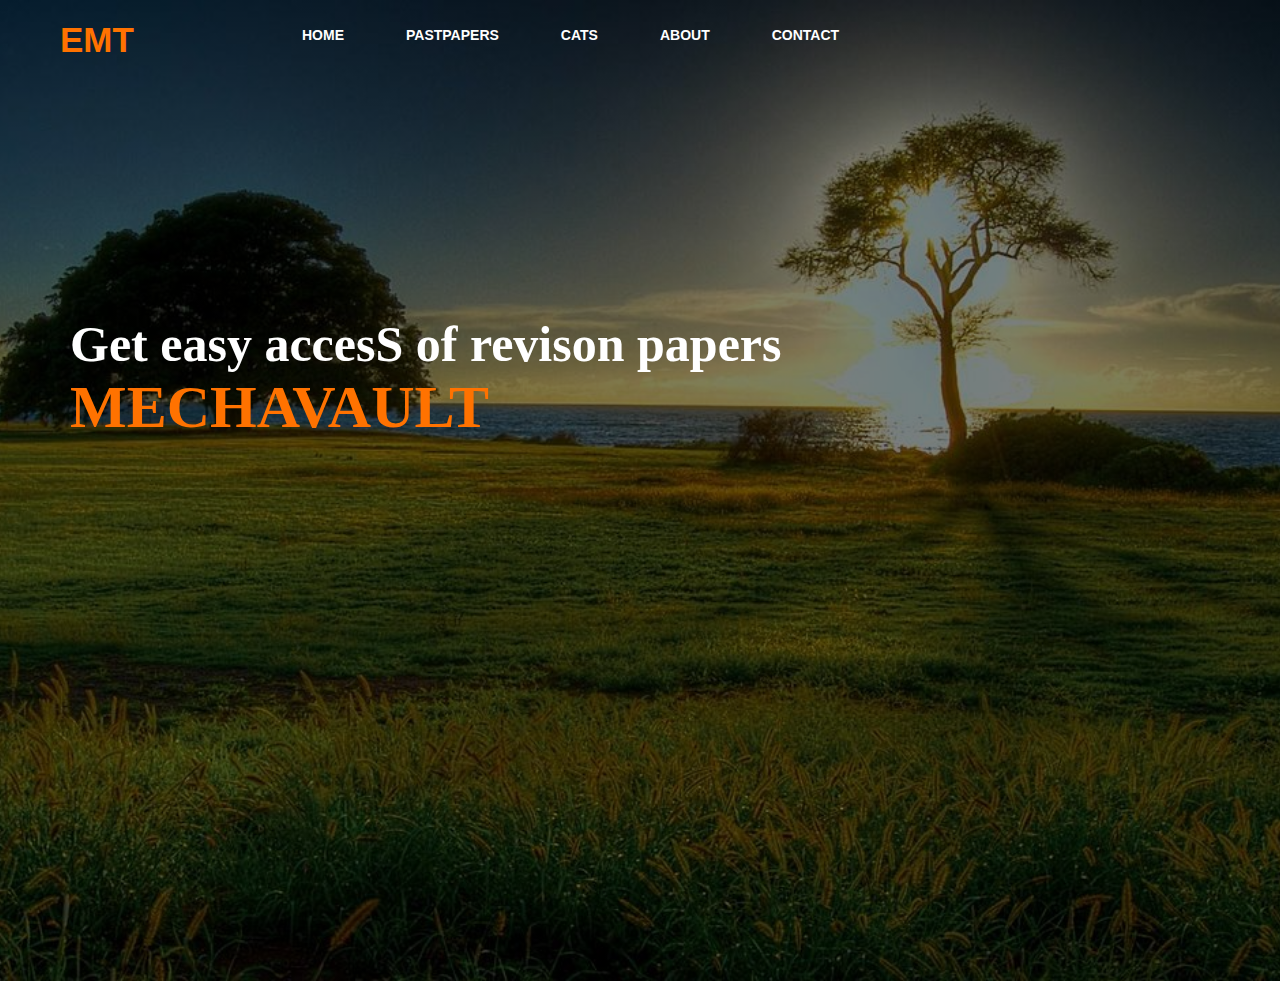
<file: index.html>
<!DOCTYPE html>
<html lang="en">
<head>
    <meta charset="UTF-8">
    <meta name="viewport" content="width=device-width, initial-scale=1.0">
    <title>HOME PAGE</title>
    <link rel="stylesheet" href="styles.css">
</head>
<body>
    <!--<header>
        <nav>
            <ul>
                <li><a href="#">Home</a></li>
                <li><a href="#">Cats</a></li>
                <li><a href="#">Past papers</a></li>
                <li><a href="#">About</a></li>
                <li><a href="#">Contact</a></li>
            </ul>
        </nav>
    </header>
    
    <main>
        <section class="hero">
            <h1>WELCOME TO MECHAVAULT</h1>
            <P>Get easy access of the past papers</P>
            <a href="#" class="btn">Get started</a>
        </section>

    </main>-->
    <div class="main">
        <div class="navbar">
            <div class="icon">
                <h2 class="logo">EMT</h2>
            </div>
            <div class="menu">
        <ul>
            <li><a href="index.html">HOME</a></li>
             <li><a href="pastpapers.html">PASTPAPERS</a></li>
              <li><a href="#">CATS</a></li>
               <li><a href="#">ABOUT</a></li>
                <li><a href="#">CONTACT</a></li>
        </ul>
    </div>
        <!--<div class="search">
            <input class="srch" type="search" name="" placeholder="Type To Text">
            <a href="#"><button class="btn">Search</button></a>
        </div>-->
        </div>
        <div class="content">
            <h1>Get easy accesS of revison papers<br><span>MECHAVAULT</span></h1>
        </div>
    </div>
    
    
</body>

</html>
</file>
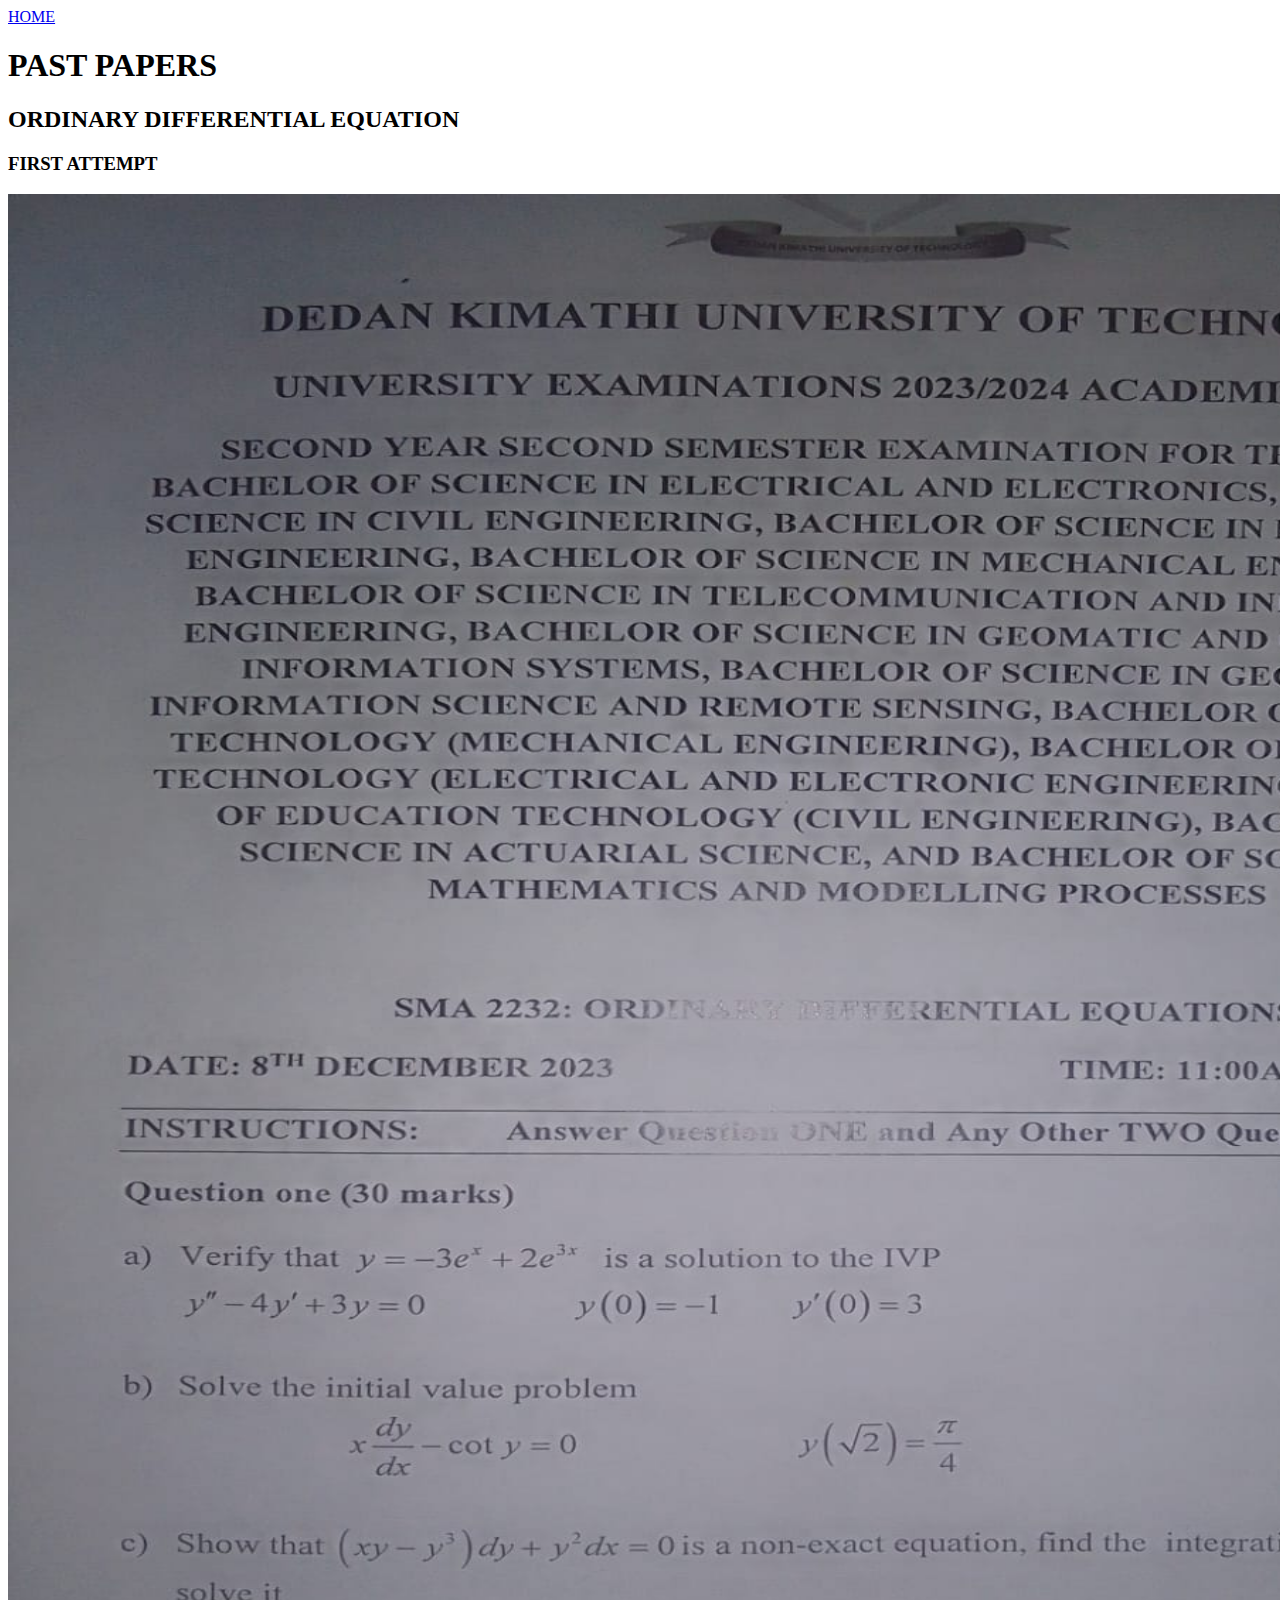
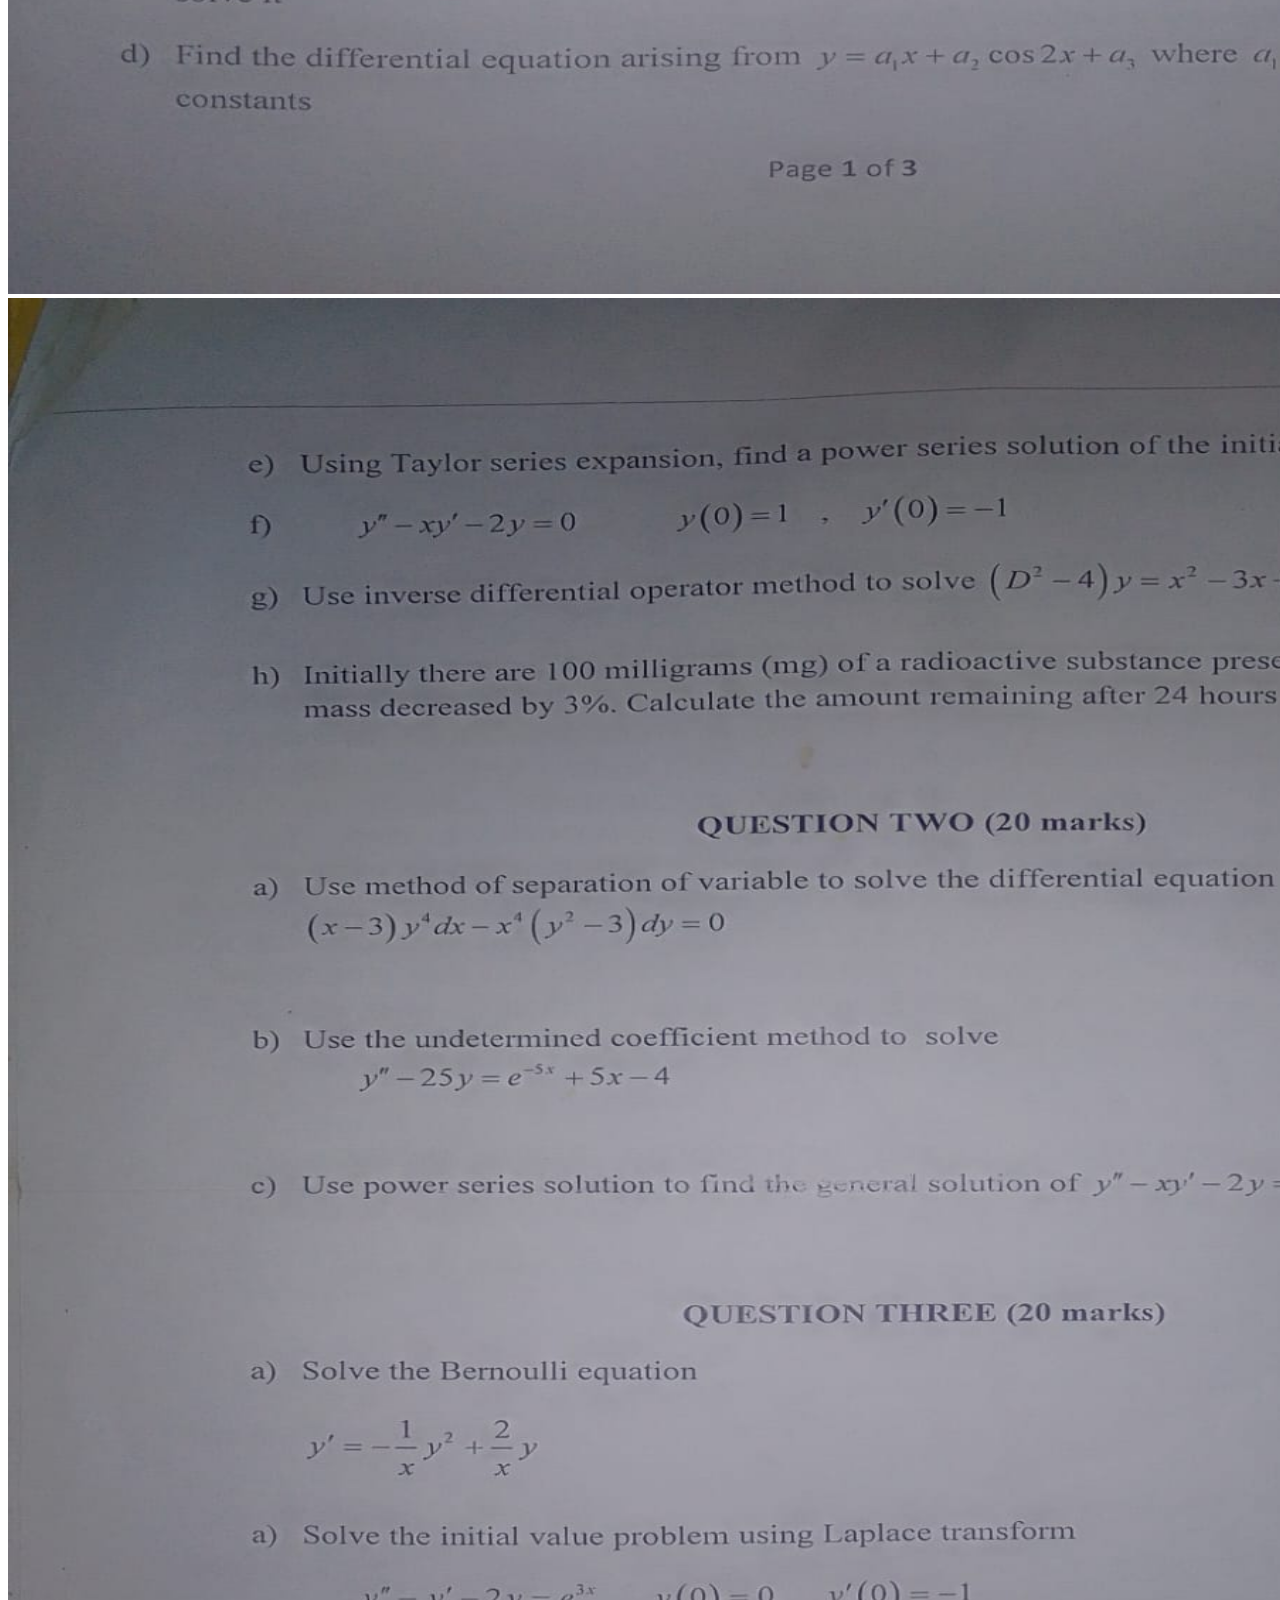
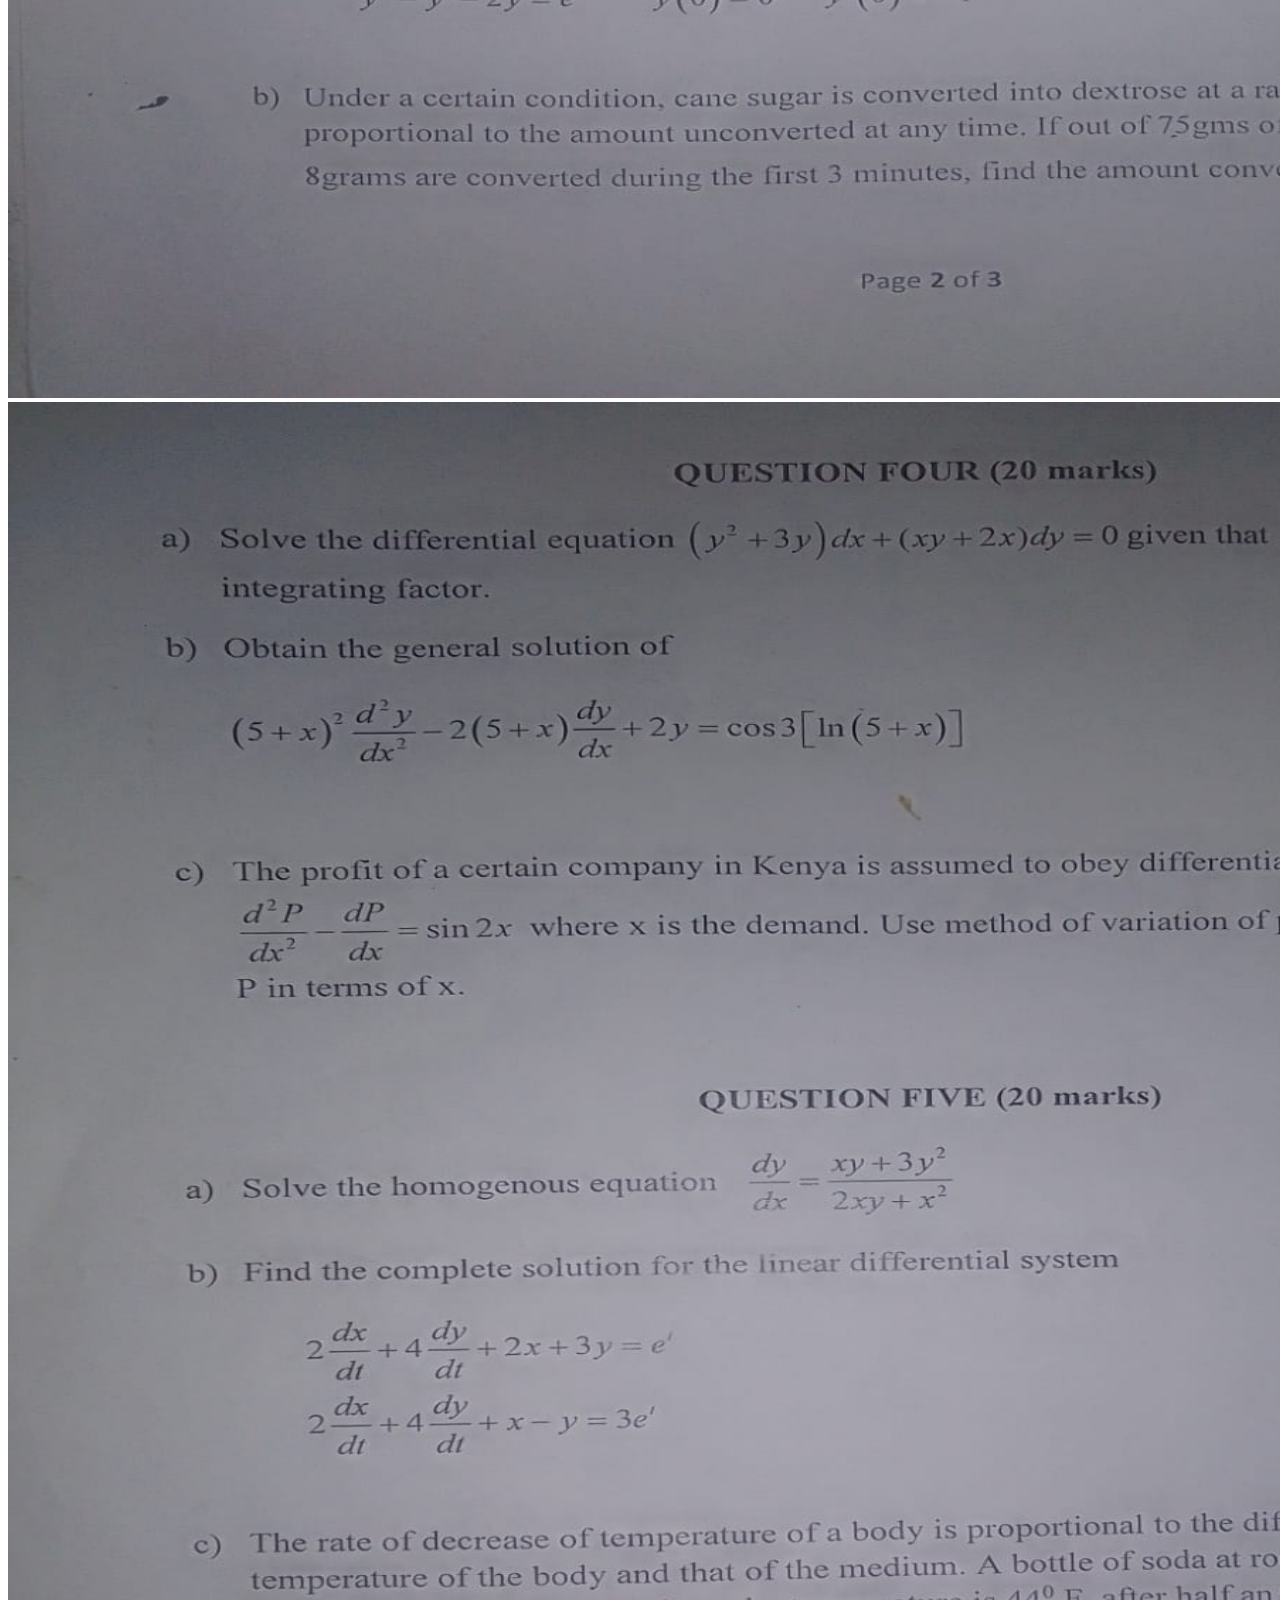
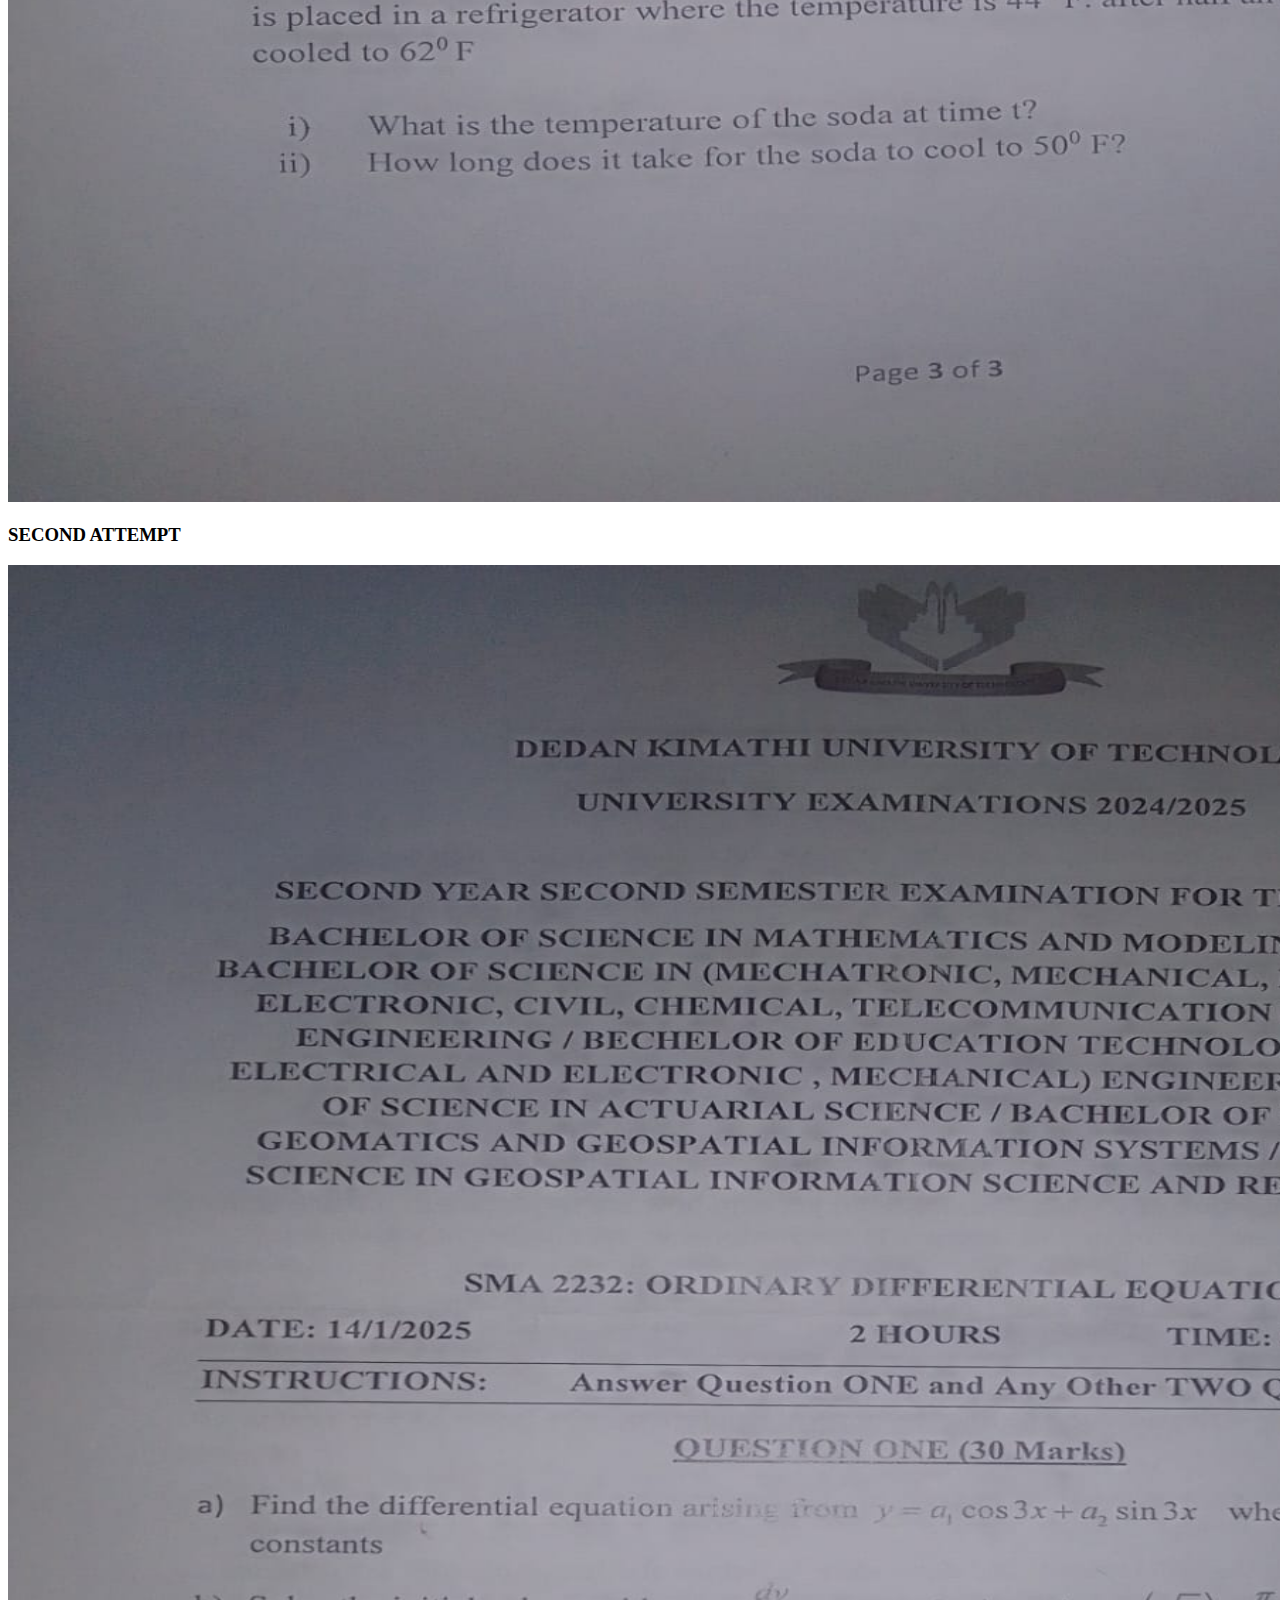
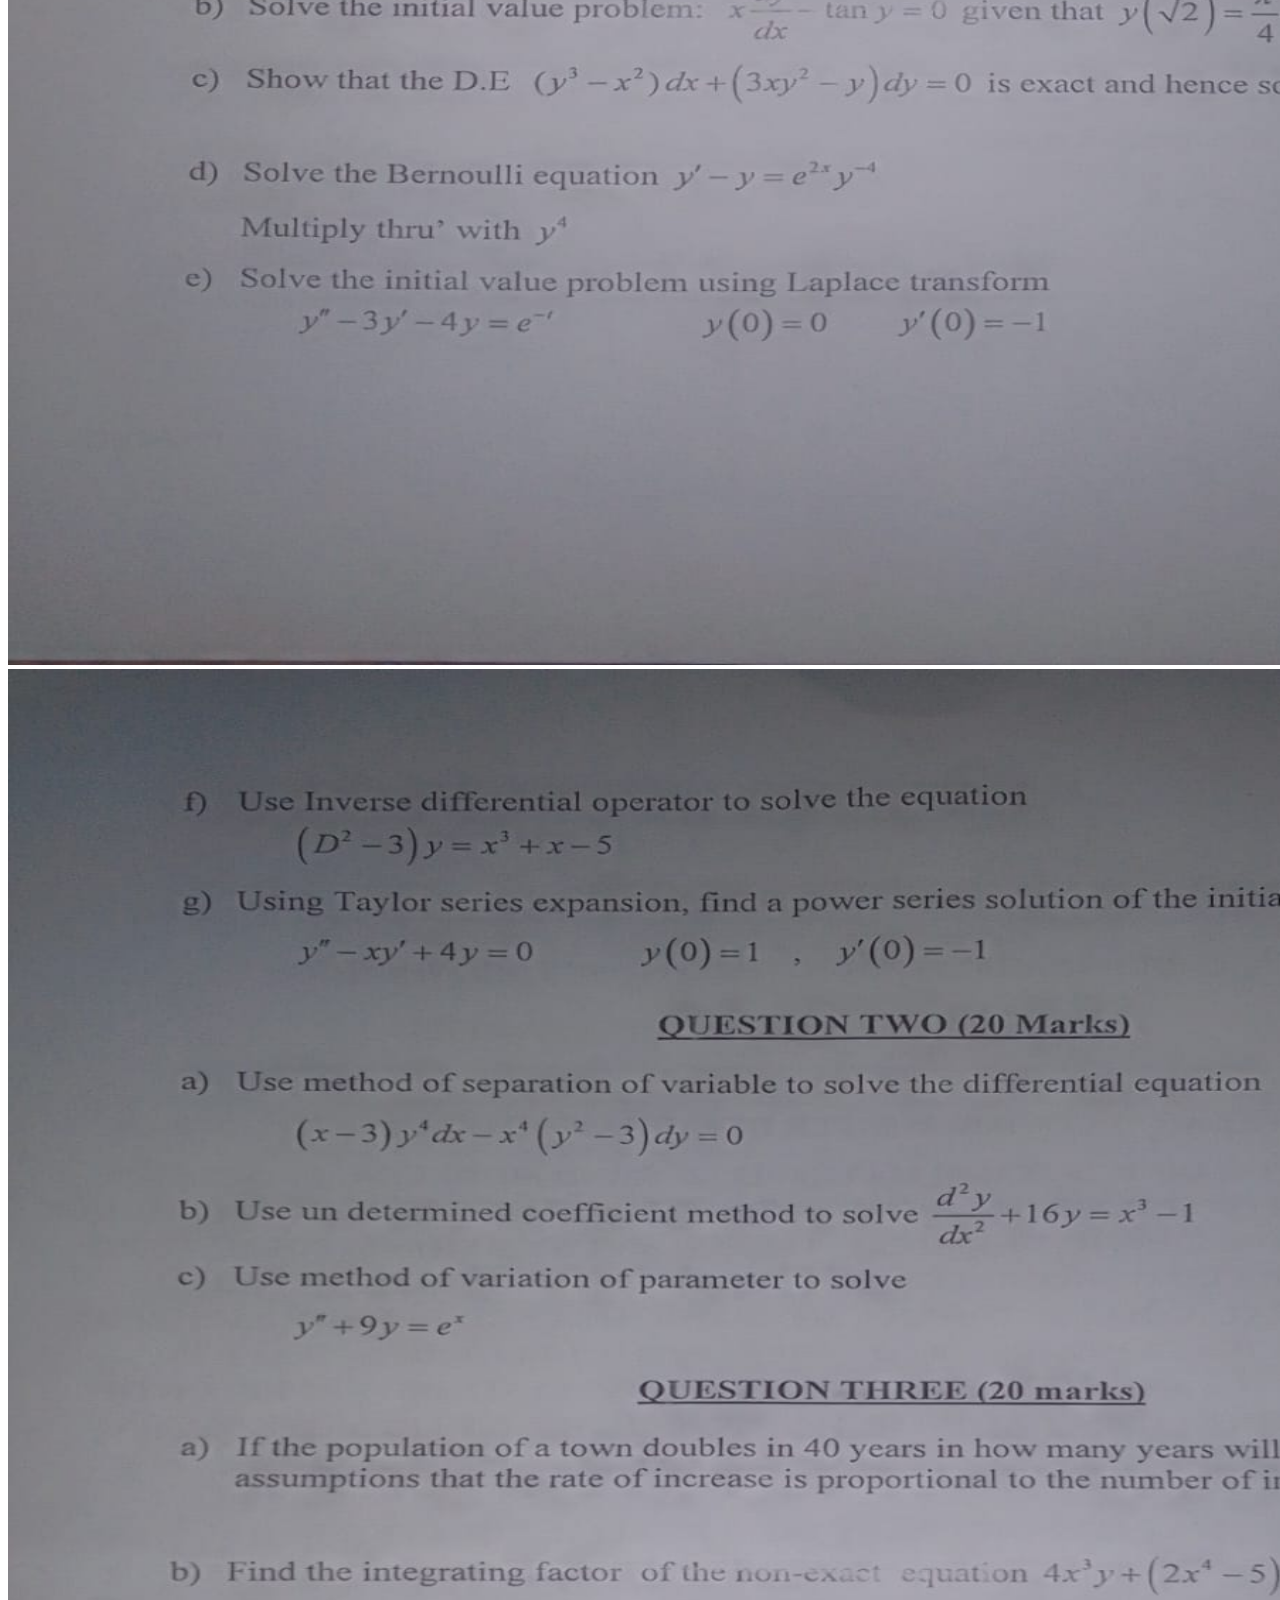
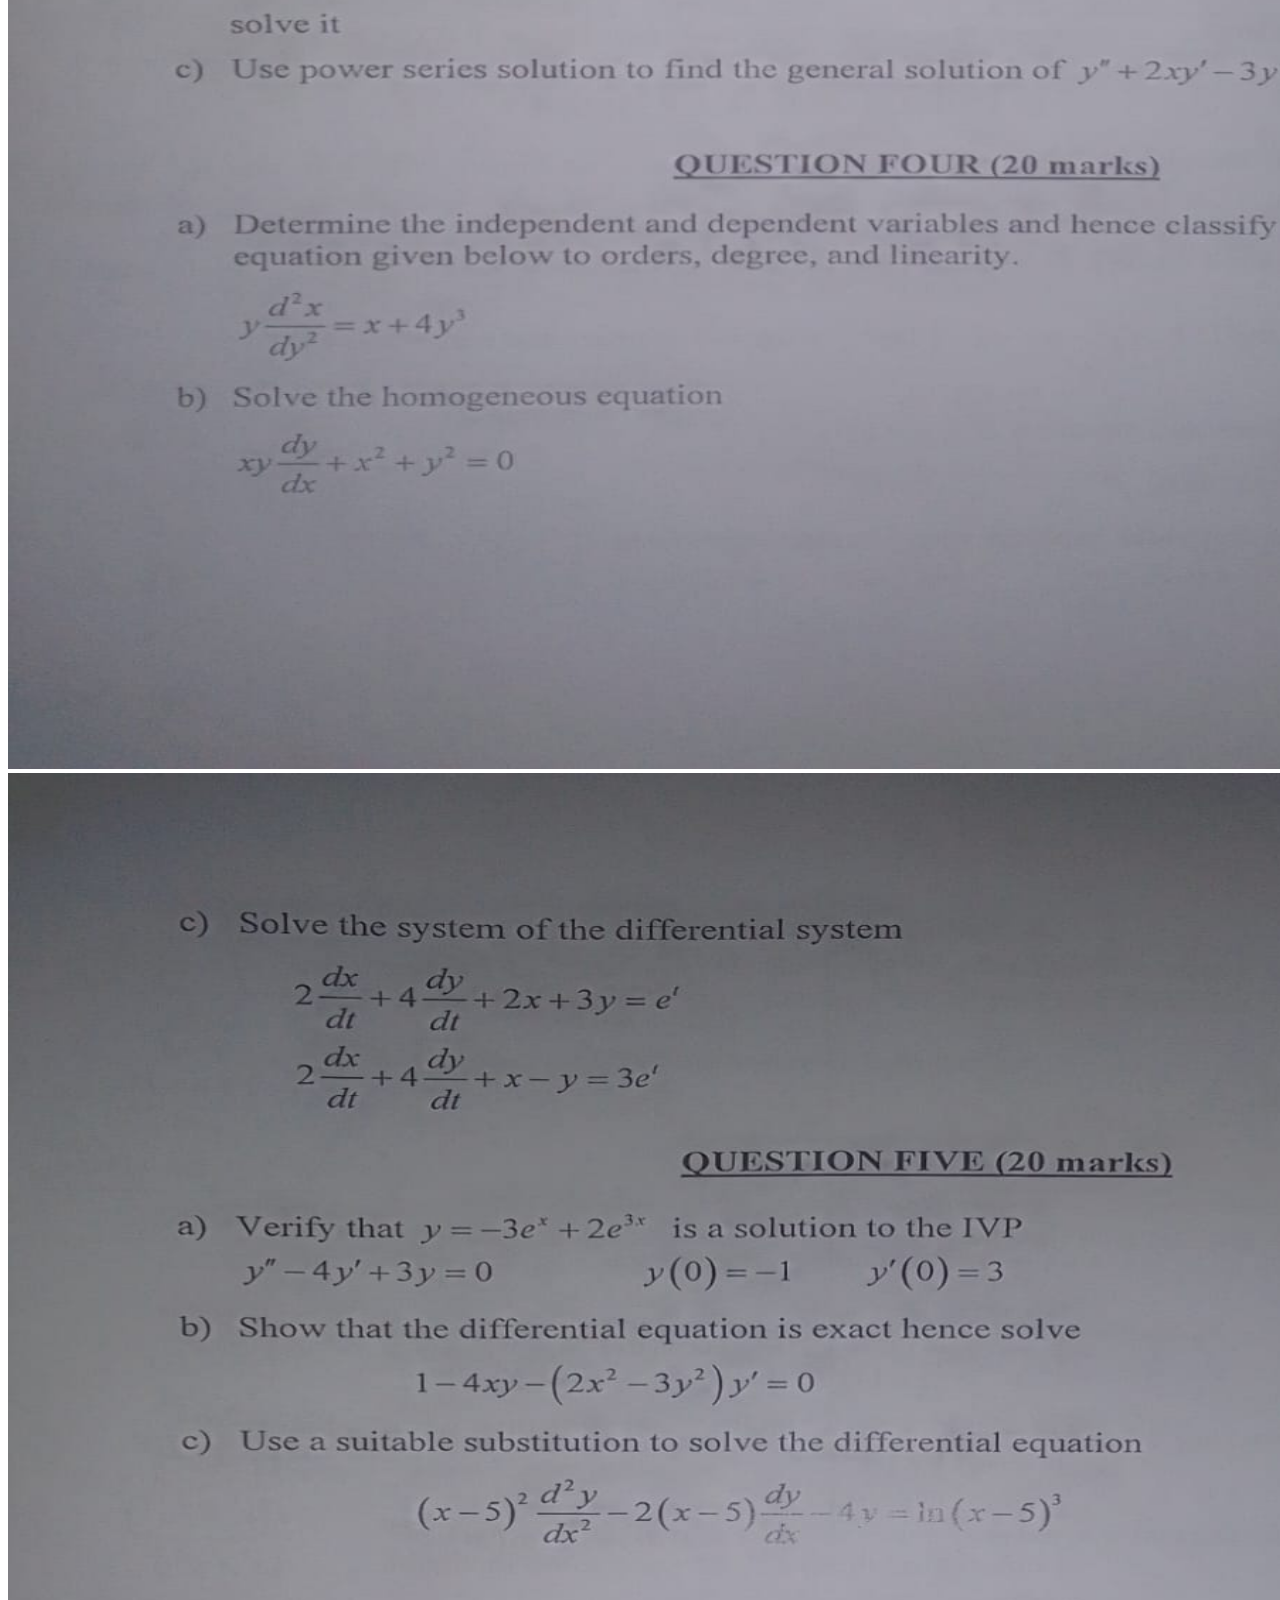
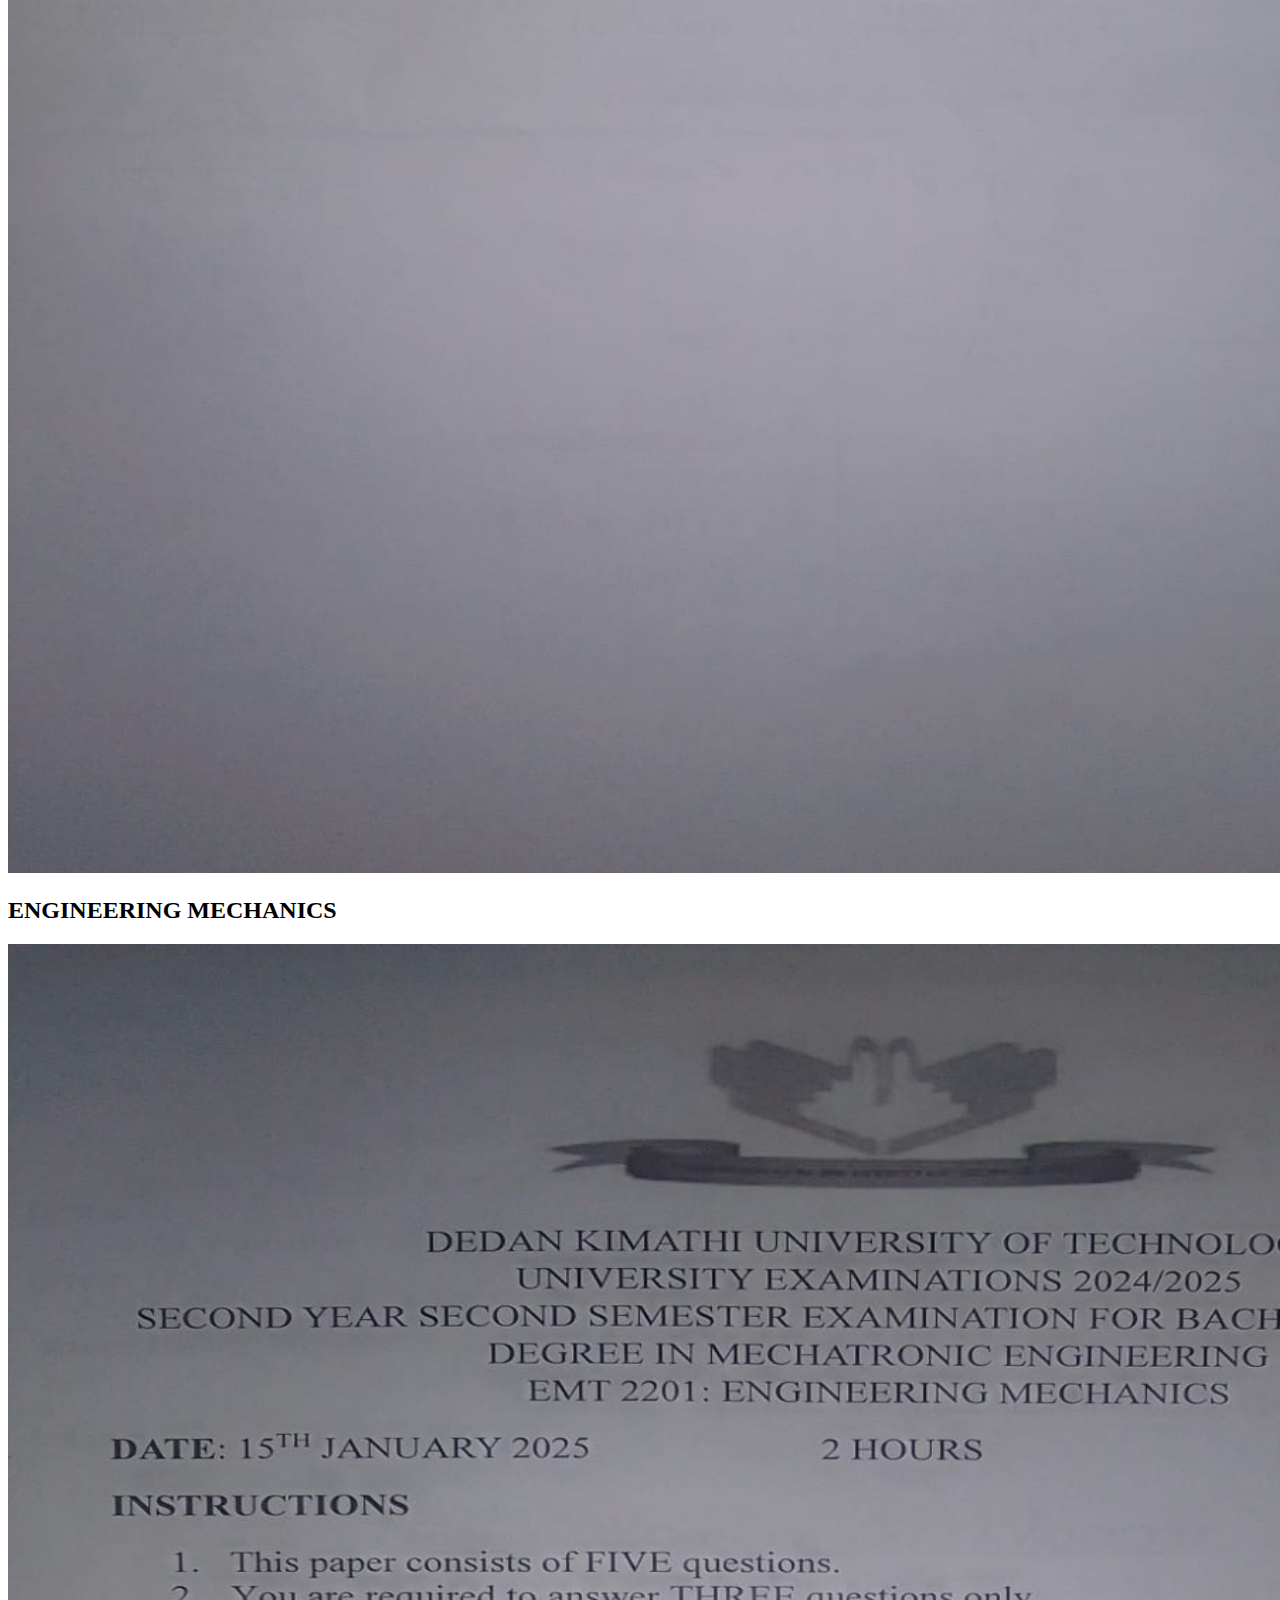
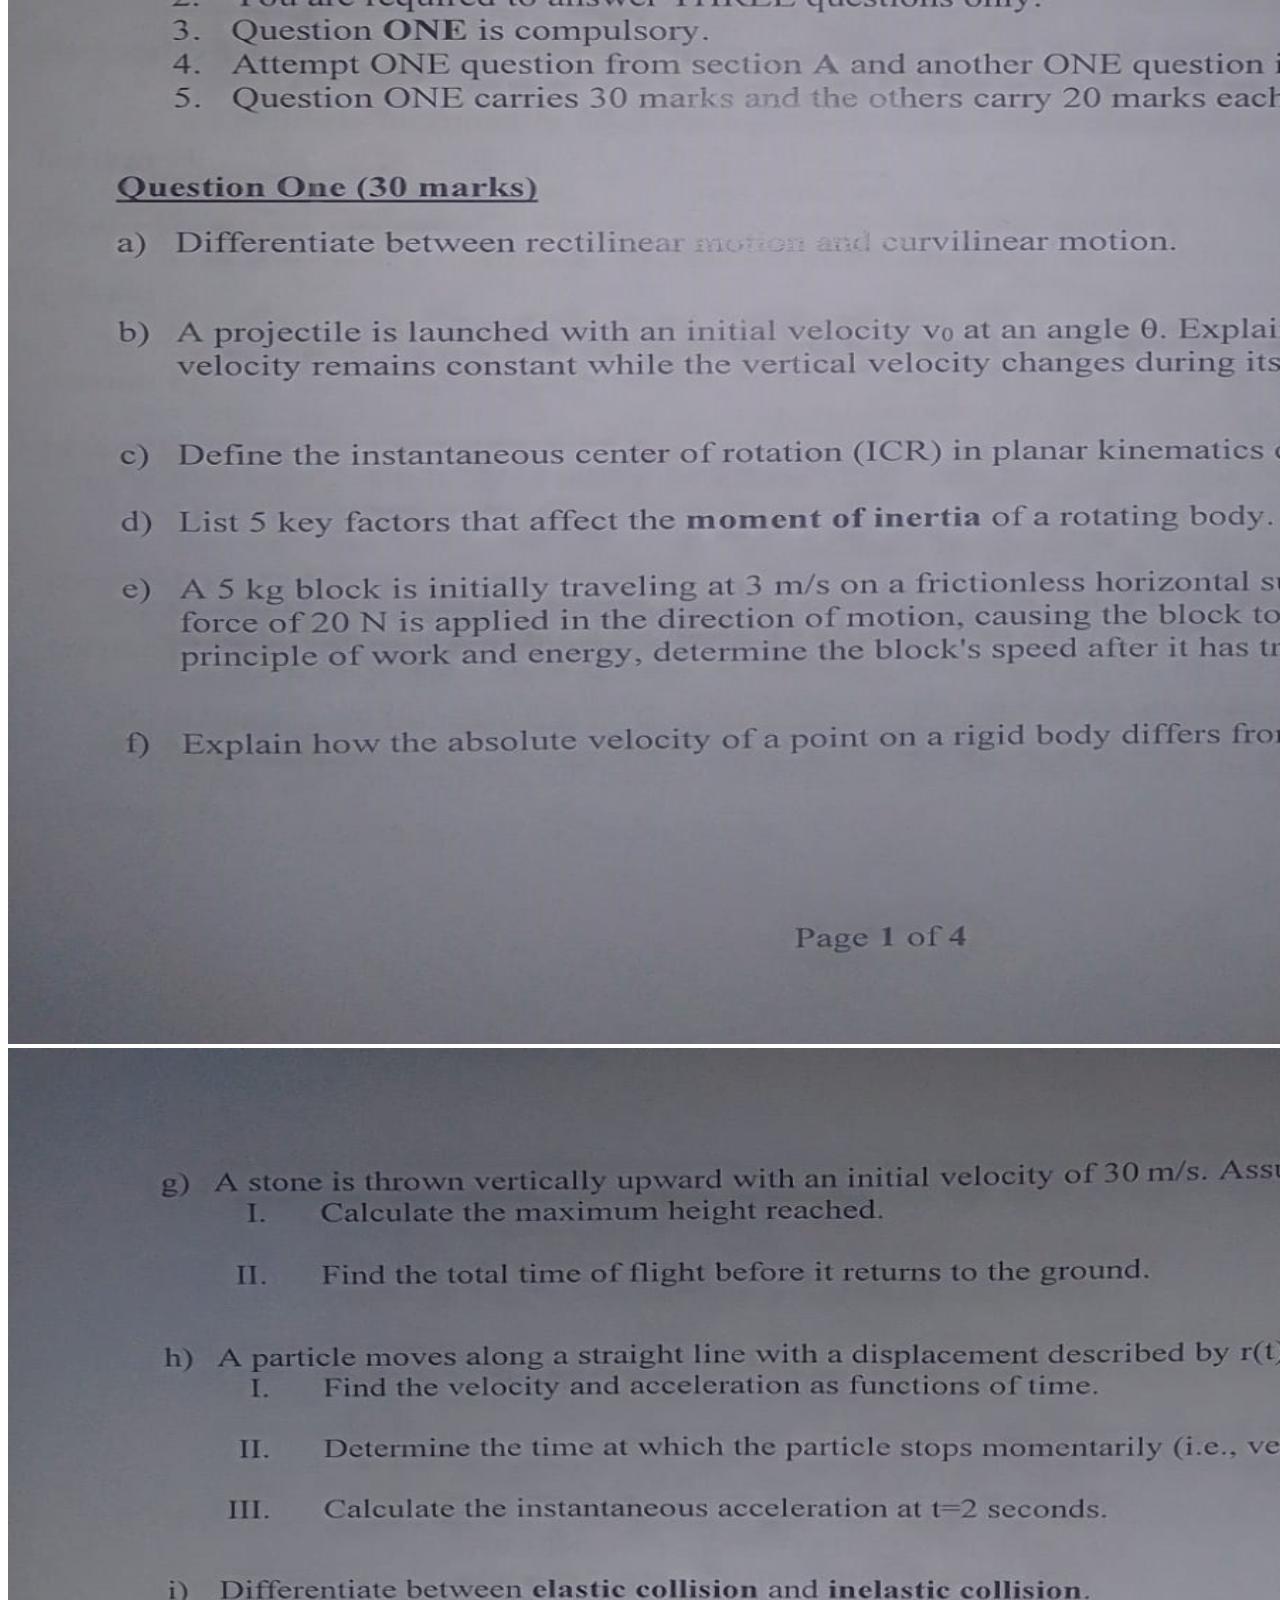
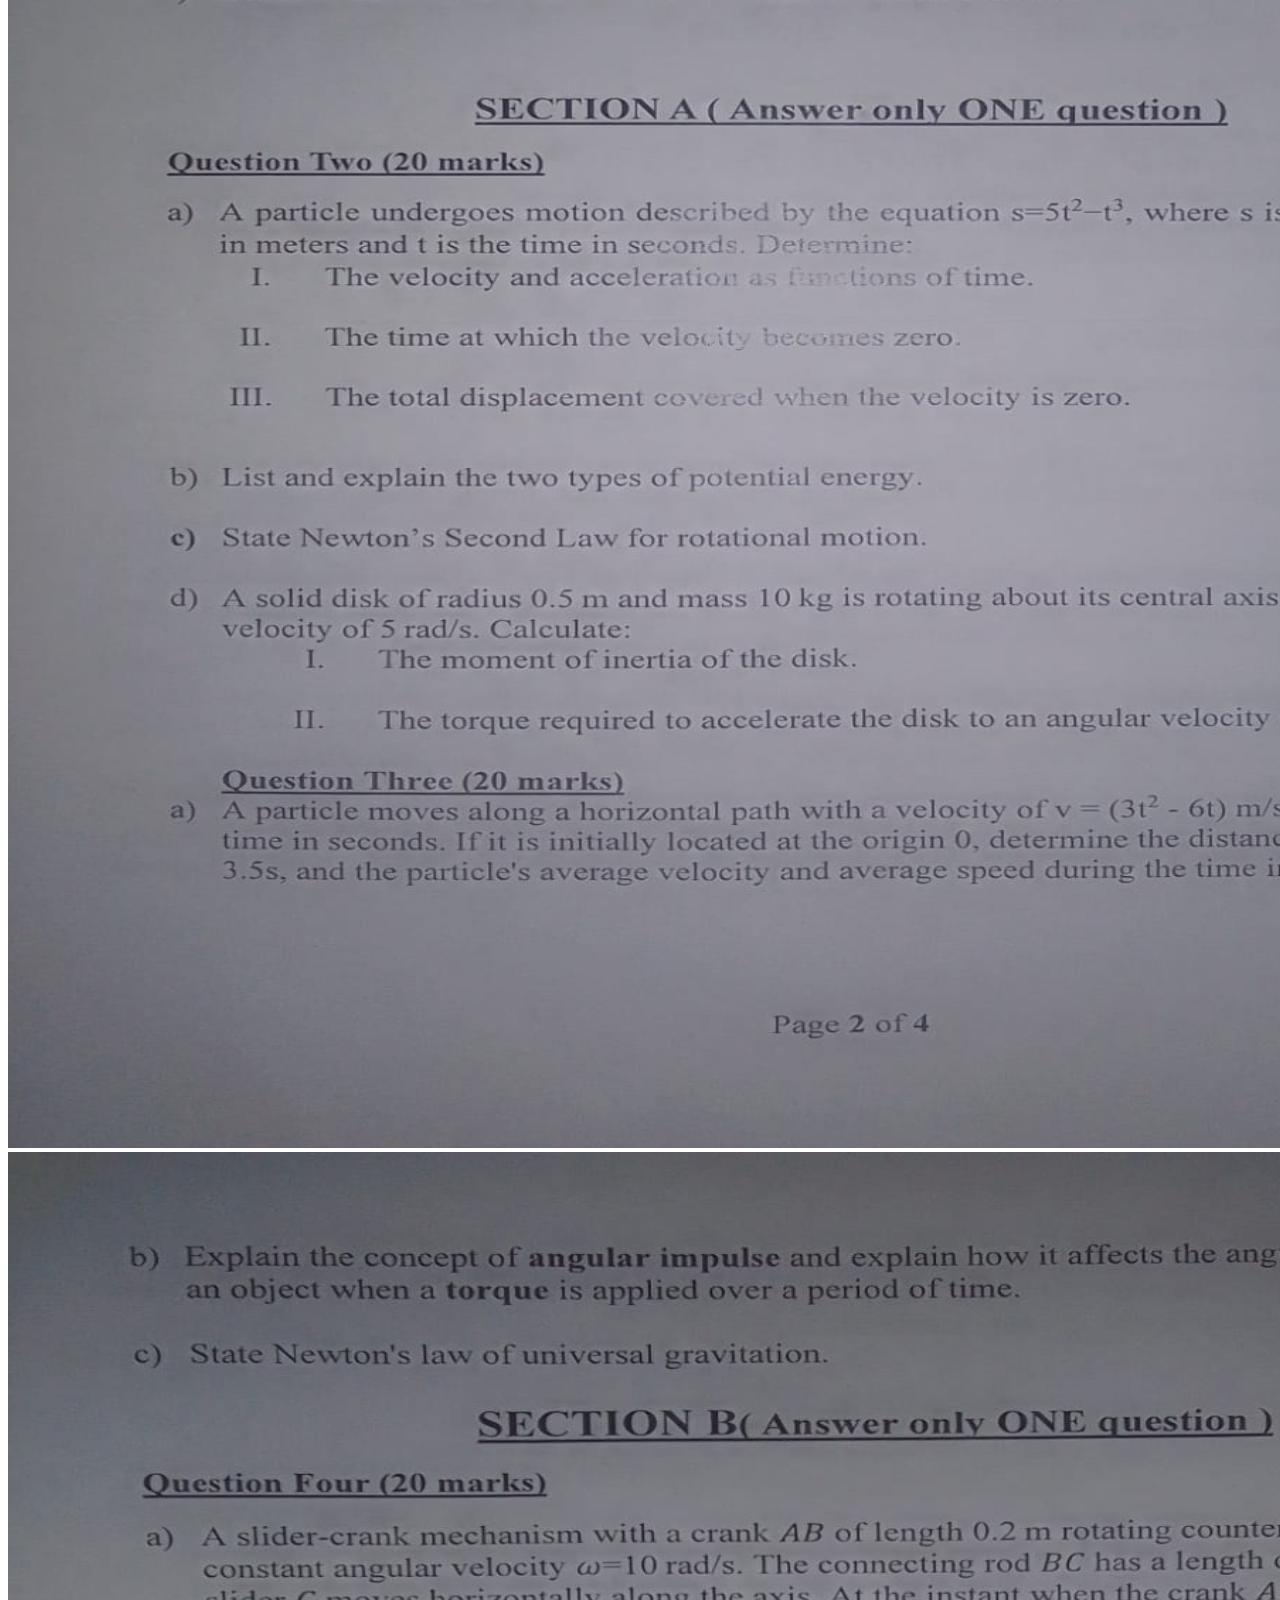
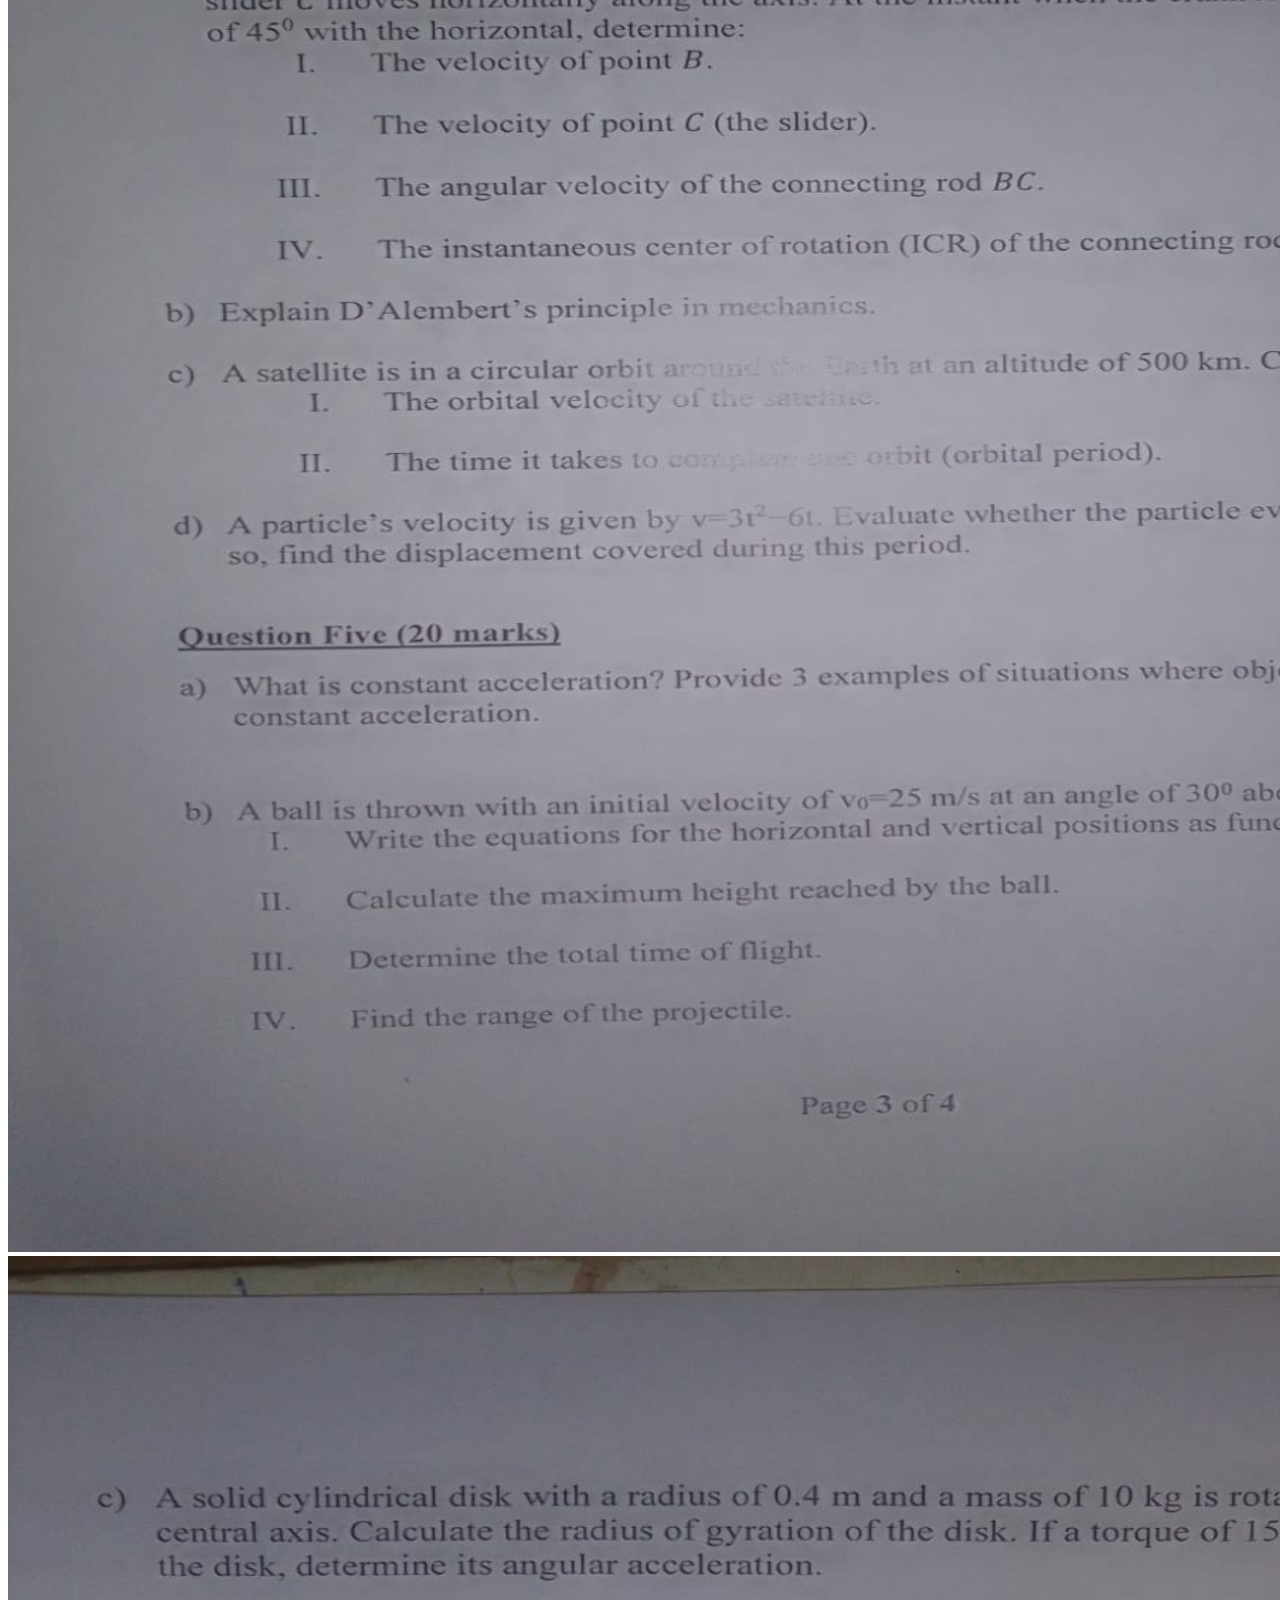
<file: pastpapers.html>
<!DOCTYPE html>
<html lang="en">
<head>
    <meta charset="UTF-8">
    <meta name="viewport" content="width=device-width, initial-scale=1.0">
    <title>PAST PAPERS</title>
</head>
<body> <div>
    <a href="index.html">HOME</a>
</div>
    <h1>PAST PAPERS</h1>
    <h2>ORDINARY DIFFERENTIAL EQUATION</h2>
    <H3>FIRST ATTEMPT</H3>
    <img src="ODEpage1.jpg" height="1700" width="1700" alt="odepg1" title="usitense">
    <img src="ODEpage2.jpg" height="1700" width="1700" alt="odepg2" title="usitense">
    <img src="ODEpage3.jpg" height="1700" width="1700" alt="odepg3" title="usitense">
     <H3>SECOND ATTEMPT</H3>
    <img src="OD2E1.jpg" height="1700" width="1700" alt="OD2E1" title="usitense">
     <img src="OD2E2.jpg" height="1700" width="1700" alt="OD2E2" title="usitense">
      <img src="OD2E3.jpg" height="1700" width="1700" alt="OD2E3" title="usitense">
    
    <h2>ENGINEERING MECHANICS</h2>
    <img src="ENGMECH1.jpg" height="1700" width="1700" alt="ENGMECH1" title="usitense">
    <img src="ENGMECH2.jpg" height="1700" width="1700" alt="ENGMECH2" title="usitense">
   <img src="ENGMECH3.jpg" height="1700" width="1700" alt="ENGMECH3" title="usitense">
   <img src="ENGMECH4.jpg" height="1700" width="1700" alt="ENGMECH4" title="usitense">
   
   <h2>ENGINEERING MATERIALS</h2>
   <img src="ENGMAT1.jpg" height="1700" width="1700" alt="ENGMAT1" title="usitense">
    <img src="ENGMAT2.jpg" height="1700" width="1700" alt="ENGMAT2" title="usitense">
     <img src="ENGMAT3.jpg" height="1700" width="1700" alt="ENGMAT3" title="usitense">

     <h2>THERMODYNAMICS</h2>
      <img src="THERMO1.jpg" height="1700" width="1700" alt="THERMO1" title="usitense">
      <img src="THERMO2.jpg" height="1700" width="1700" alt="THERMO2" title="usitense">
      <img src="THERMO3.jpg" height="1700" width="1700" alt="THERMO3" title="usitense">
      <img src="THERMO4.jpg" height="1700" width="1700" alt="THERMO4" title="usitense">

      <H2>CIRCUIT AND NETWORK THEORY</H2>
      <img src="THERMO1.jpg" height="1700" width="1700" alt="THERMO1" title="usitense">



      <h2>FLUID MECHANICS</h2>
      <img src="FLD1.jpg" height="1700" width="1700" alt="FLD1" title="usitense">
      <img src="FLD2.jpg" height="1700" width="1700" alt="FLD2" title="usitense">
      <img src="FLD3.jpg" height="1700" width="1700" alt="FLD3" title="usitense">
      <img src="FLD4.jpg" height="1700" width="1700" alt="FLD4" title="usitense">



   
    
</body>
</html>
</file>
<file: styles.css>
/*header styling
header{
    background-color: black;
    color: aqua;
    padding: 20px;

}
nav ul {
    list-style: none;
}
nav ul li {
    display: inline;
    margin-right: 20px;

}
nav ul li a {
    color: #fff;
    text-decoration: none;
}

/*hero section
.hero{
    text-align: center;
    padding: 100px 20px;
    background-color: #f0f0f0;

}
.hero h1 {
    font-size: 3em;
    margin-bottom: 20px;

}
.hero p {
    font-size: 1.2em;
    margin-bottom: 30px;

}
.btn{
    display: inline-block;
    padding: 10px 20px;
    background-color: #333;
    color: #fff;
    text-decoration: none;
    border-radius: 5px;
}*/

*{
    margin: 0;
    padding: 0;
}

.main{
    width: 100%;
    background: linear-gradient(to top, rgba(0,0,0,0.5)50%,rgba(0,0,0,0.5)50%), url(homepage.jpg);
    background-position: center;
    background-size: cover;
    height: 109vh;

}

.navbar{
    width: 1200px;
    height: 75px;
    margin: auto;
}

.icon{
    width: 200px;
    float: left;
    height: 70px;
}

.logo{
    color: #ff7200;
    font-size: 35px;
    font-family: Arial;
    padding-left: 20px;
    float: left;
    padding-top: 20px;

}
.menu{
    width: 400px;
    float: left;
    height: 70px;
}

ul{
    float: left;
    display: flex;
    justify-content: center;
    align-items: center;
}
ul li{
    list-style: none;
     margin-left: 62px;
     margin-top: 27px;
     font-size: 14px;
}

ul li a{
    text-decoration: none;
    color: #fff;
    font-family: Arial;
    font-weight: bold;
    transition: 0.4s ease-in-out;
}

ul li a:hover{
    color: #ff7200;
}
.search{
    width: 330px;
    float: left;
    margin-left: 270px;
}

.srch{
    font-family: 'Times New Roman';
    width: 200px;
    height: 40px;
    background: transparent;
    border: 1px solid #ff7200;
    margin-top: 13px;
    color: #fff;
    border-right: none;
    font-size: 16px;
    float: left;
    padding: 10px;
    border-bottom-left-radius: 5px;
    border-top-left-radius: 5px;
}
.btn{
    width: 100px;
    height: 40px;
    background: #ff7200;
    margin-top: 13px;
    color: #fff;
    font-size: 15px;
    border-bottom-left-radius: 5px;
    border-bottom-right-radius: 5px;
}

.btn:focus{
    outline: none;
}

.srch:focus{
    outline: none;
}

.content{
    width: 1200px;
    height: auto;
    margin: auto;
    color: #fff;
    position: relative;
}

.content .par{
    padding-left: 20px;
    padding-bottom: 25px;
    font-family: arial;
    letter-spacing: 1.2px;
    line-height: 30px;
}

.content h1{
    font-family: 'Times New Roman';
    font-size: 50px;
    padding-left: 30px;
    margin-top: 20%;
}

.content span{
    color: #ff7200;
    font-size: 60px;
}
</file>
